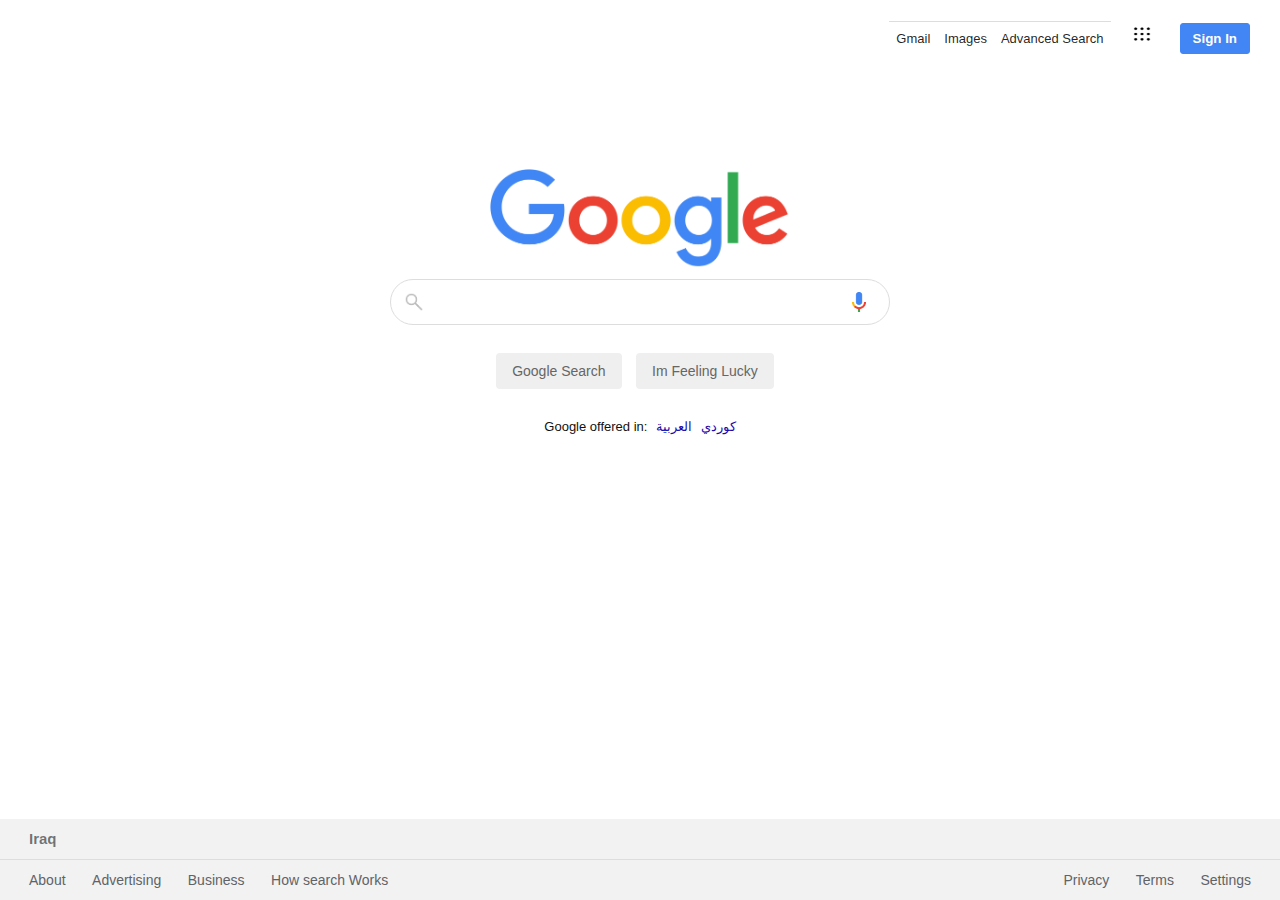
<file: index.html>
<!DOCTYPE html>
<html lang="en">
<head>
    <meta charset="UTF-8">
    <title>Search</title>
    <link rel="stylesheet" type="text/css" href="styling.css">
</head>
<body>
        <nav>
            
                <a class="links" href="">Gmail</a>
                <a class="links" href="imagesAdvanced/imageSearch.html">Images</a>
                <a class="links" href="imagesAdvanced/advancedSearch.html">Advanced Search</a>
                <a href=""><img src="logo/doticon.png" width="30" height="30"></a>
                <button>Sign In</button></a>
        
        </nav>

    <main>
        <section class="section-1">
            <img src="logo/googlelogo.png" class="logo" alt="google logo" height="100" width="300">
            <form action="https://google.com/search"><br>
                <div class="s-box">
                    <img src="logo/searchlogo.png" class="search-icon" alt="searching logo">
                    <input type="text" name="q" class="s-input">
                    <img src="logo/searchbyvoice.png" class="vs-icon" alt="search by voice logo">
                    <input type="submit" class="s-btn" value="Google Search">
                    <input type="submit" class="s-btn" name="btnI"  value="Im Feeling Lucky">
                </div>
            </form>
            <div class="lang">
                Google offered in: 
                <a href="">كوردي</a>
                <a href="">العربية</a>
            </div>
        </section>
    </main>

    <footer>
        <h4>Iraq</h4>
      <div class="links">
        <div class="link-1">
            <a href="">About</a>
            <a href="">Advertising</a>
            <a href="">Business</a>
            <a href="">How search Works</a>
        </div>
        <div class="link-2">
            <a href="">Privacy</a>
            <a href="">Terms</a>
            <a href="">Settings</a>
        </div>
        </div>
    </footer>
</body>
</html>
</file>
<file: styling.css>
*
{
    padding: 0;
    margin:0;
    box-sizing: border-box;
    text-decoration: none;
    font-family: Arial, sans-serif;
}

body 
{
    display: flex;
    flex-direction: column;
    min-height: 100vh;
}

nav 
{
    display: flex;
    align-items: center;
    justify-content: flex-end;
    margin-right:30px;
    margin-top:14px;
}

nav a 
{
    font-size: 13px;
    display: inline-block;
    line-height: 24px;
    font-weight: 400;
    color: rgb(0,0,0, 0.87);
    cursor: pointer;
    padding: 5px 7px;
}

nav a:hover
{
    text-decoration: underline;
    opacity: .85;
}

nav img 
{
    width: 34px;
    padding: 5px;
    margin: auto 7px;
    cursor: pointer;

}
nav button
{
    border: 1px solid #4285f4;
    font-weight: bold;
    outline: none;
    background: #4285f4;
    color: white;
    padding: 7px 12px;
    border-radius: 3px;
    margin-left: 7px;
    cursor: pointer;
}

.section-1
{
    flex: 1;
}

.logo
{
    display: block;
    margin: 0px auto;
    margin-top: 107px;
}

.s-box
{
    width: 500px;
    margin: 0px auto;
    position: relative;
    margin-top: -8px;
    text-align: center;
}

.s-input
{
    display: block;
    border: 1px solid #ddd;
    color: rgba(0,0,0, 0.87);
    font-size: 16px;
    padding: 13px;
    padding-left: 45px;
    border-radius: 25px;
    width: 100%;
    transition: box-shadow 100ms;
    outline: none;
}

.s-input:hover
{
    border: 1px solid white;
}

.search-icon
{
    width: 20px;
    opacity: .4;
    position: absolute;
    top: 13px;
    left: 14px;
}

.vs-icon
{
    width: 14px;
    position: absolute;
    top: 13px;
    right: 24px;
}

.s-btn 
{
    border: 1px solid transparent;
    padding: 9px 15px;
    color: #666;
    font-size: 14px;
    border-radius: 4px;
    display: inline-block;
    margin-right: 10px;
    margin-top: 28px;
    outline: none;
    cursor: pointer;
    transition: border-color 100ms;
}

.s-btn:hover
{
    border: 1px solid #aaa;
}

.lang
{
    margin-top: 30px;
    text-align: center;
    font-size: 13px;
    color: #111;
}

.lang a
{
    margin-left: 5px;
    color: #1a0dab;
}

.lang a:hover
{
    text-decoration: underline;
}

footer 
{
    background: #f2f2f2;
    margin-top: auto;
}

footer h4 
{
    color: rgba(0,0,0, 0.54);
    font-size: 15px;
    line-height: 40px;
    font-weight: 400px;
    padding-left: 29px;
   
}

footer a
{
    color: #5f6368;
    display: inline-block;
    padding: 12px 11px;
    font-size: 14px;
}
footer a:hover
{
    text-decoration: underline;
}

.links 
{
    border-top: 1px solid #ddd;
    display: flex;
}
.link-1 
{
    padding-left: 18px;
    flex: 1;

}

.link-2
{
    padding-right: 18px;
}
</file>
